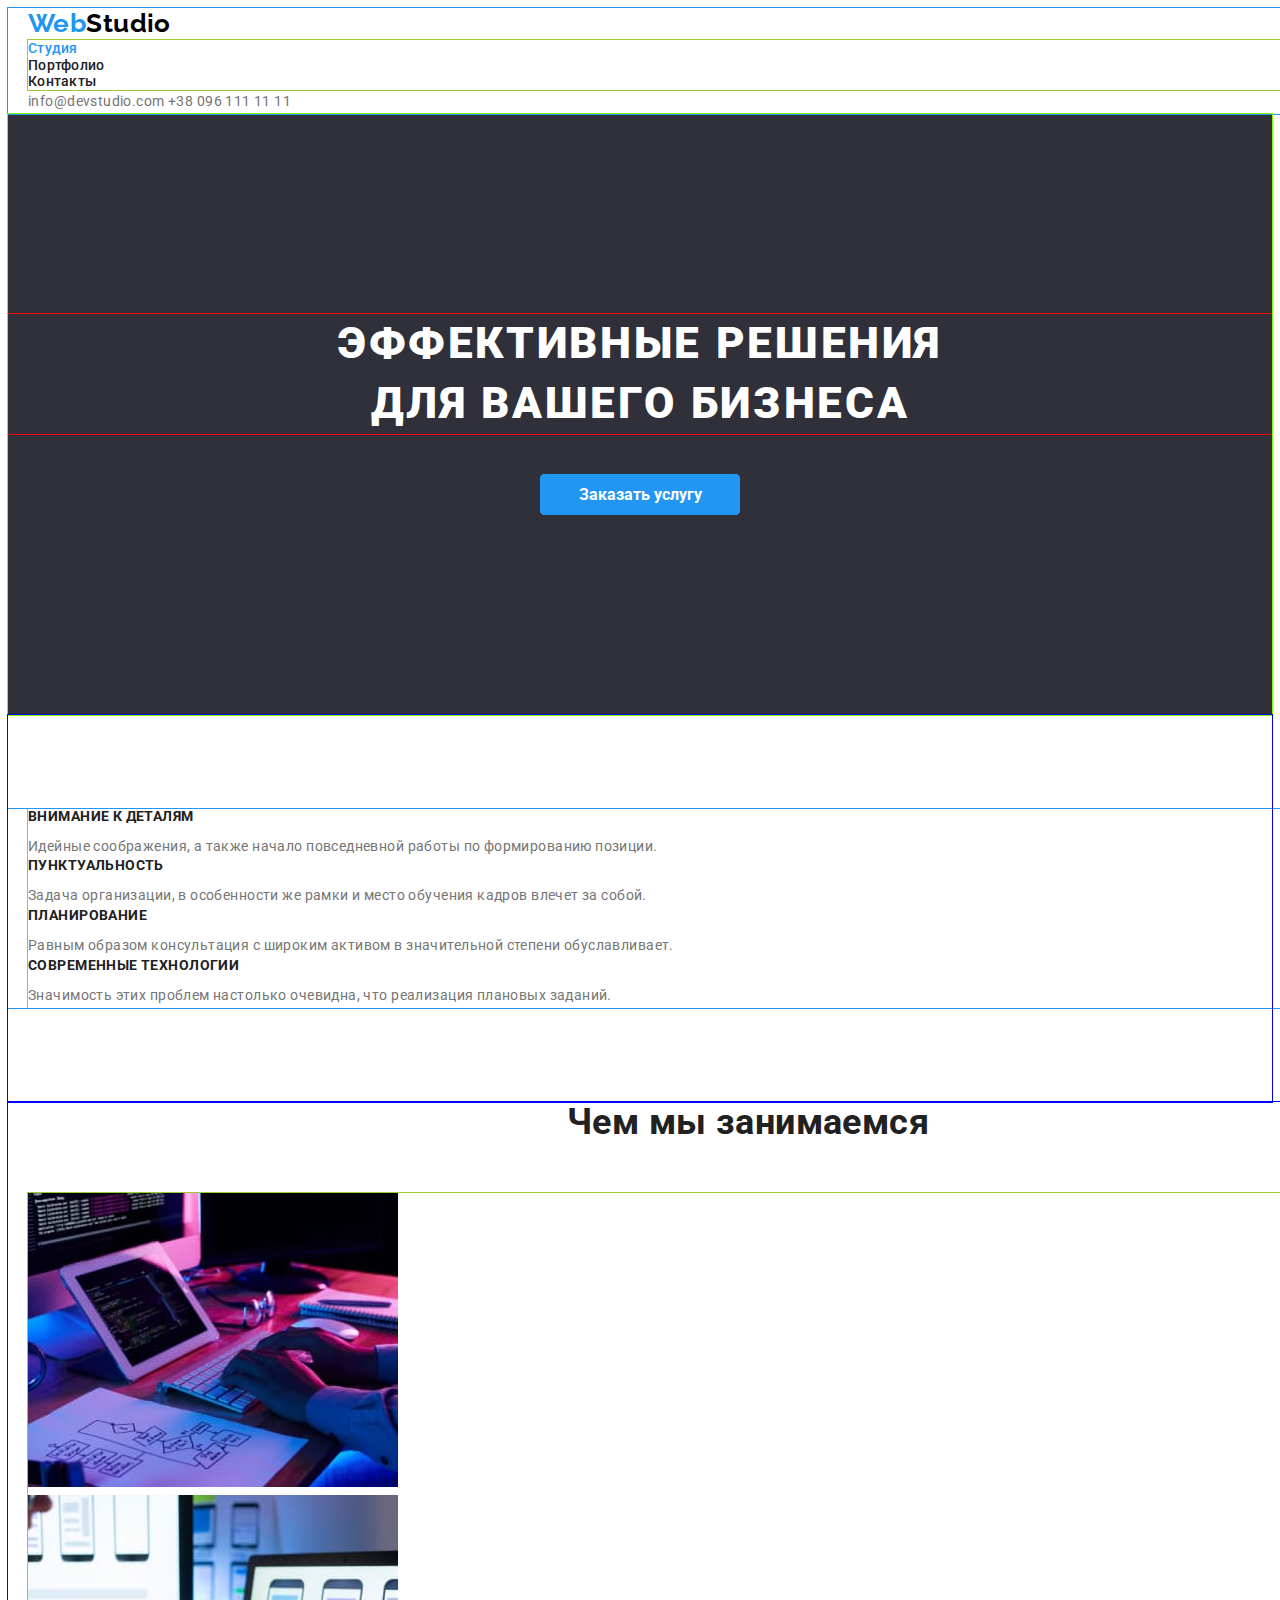
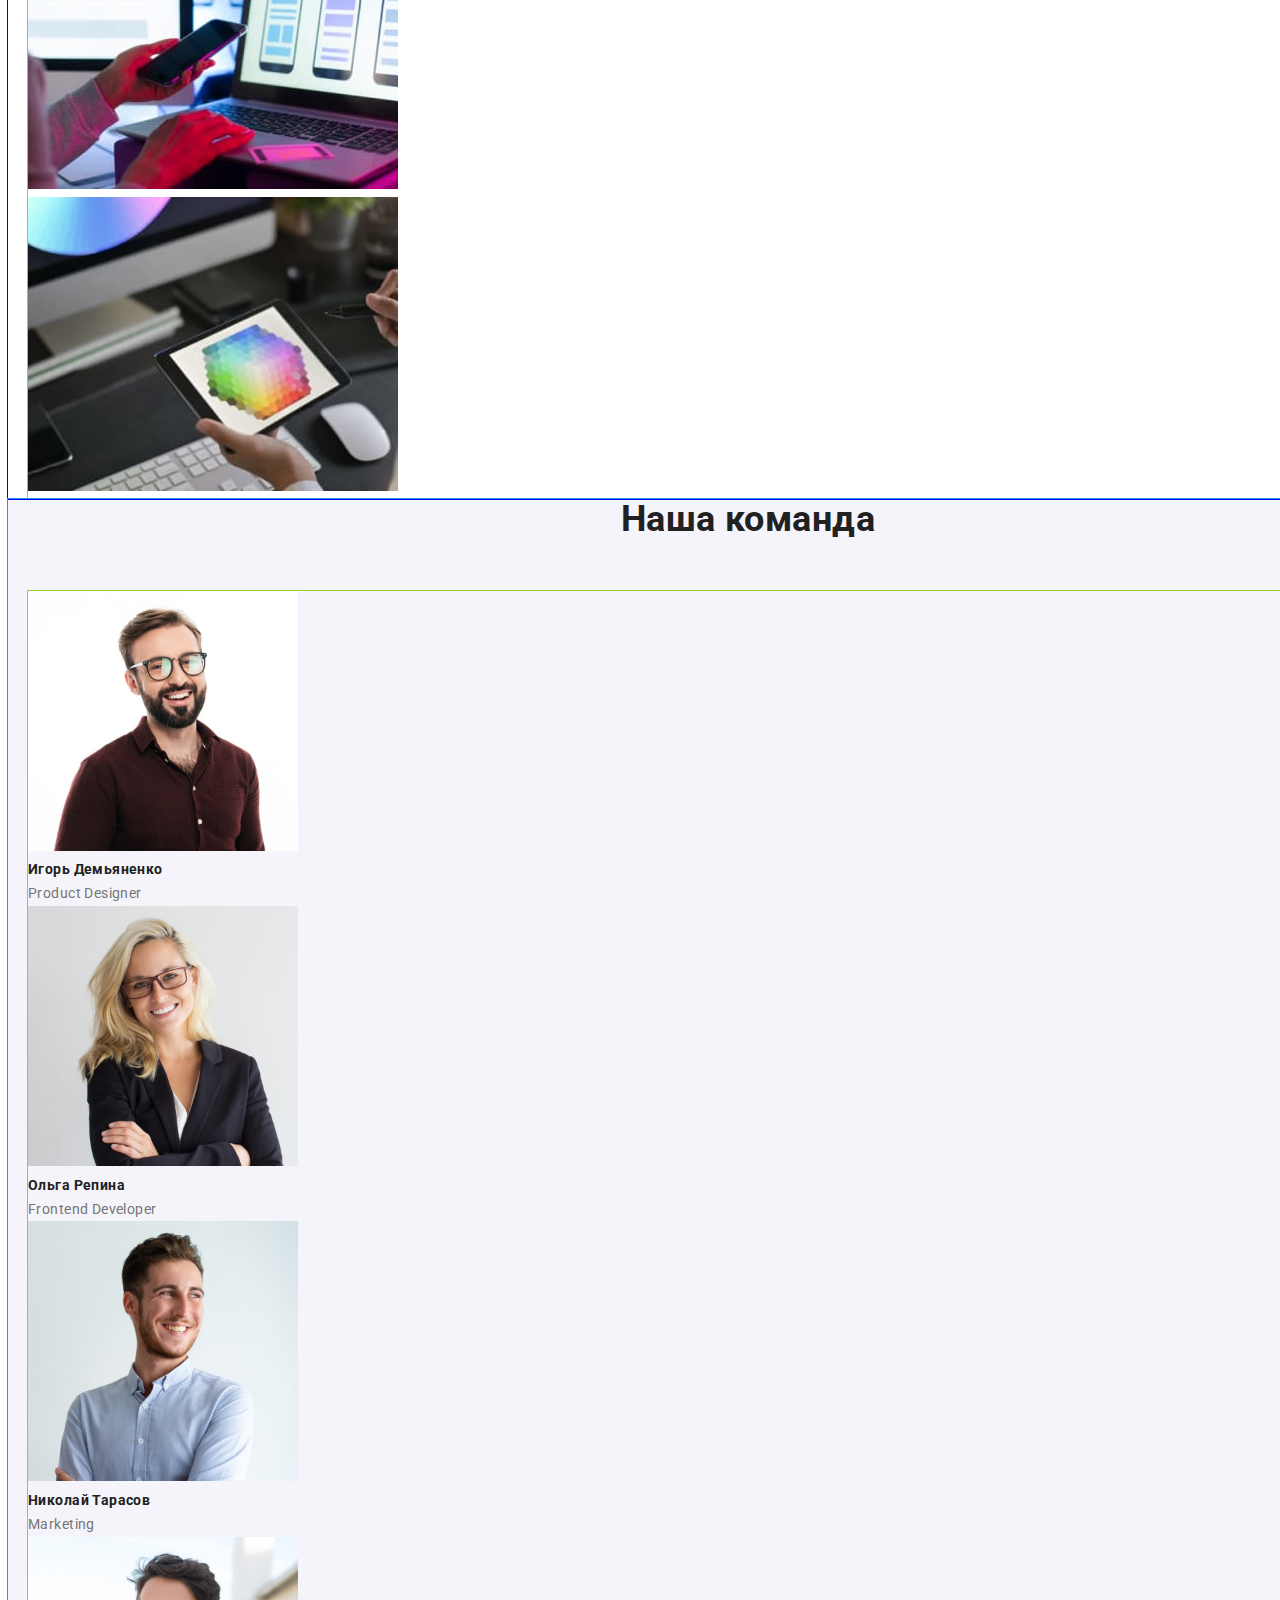
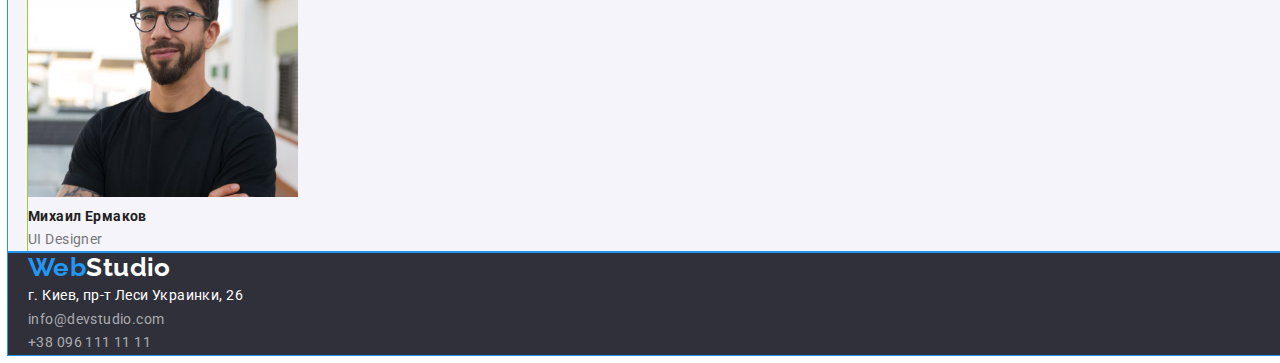
<file: index.html>
<!DOCTYPE html>
<html lang="ru">
<!-- сайт на русском языке -->

<head>
    <meta charset="UTF-8">
    <meta http-equiv="X-UA-Compatible" content="IE=edge">
    <meta name="viewport" content="width=device-width, initial-scale=1.0">

    <title>Главная</title>

    <link rel="stylesheet" href="https://cdnjs.cloudflare.com/ajax/libs/modern-normalize/1.0.0/modern-normalize.min.css" integrity="sha512-ISS7cAi1PEhQ8jnbJpJZMd29NlhNj4AWYyLOSp2CE/CsHxTCu+r+t0D2yoJudVrd0/8fTVPUVDzY5Tvli75u/g==" crossorigin="anonymous" />
    <link rel="preconnect" href="https://fonts.gstatic.com">
    <link href="https://fonts.googleapis.com/css2?family=Raleway:wght@700&family=Roboto:wght@400;500;700;900&display=swap" rel="stylesheet">
    <link rel="stylesheet" href="./css/styles.css">
</head>

<body>

    <!-- Header -->
    <header class="container">
        <a href="index.html" class="logo-link"><span class="logo">Web</span><span class="studio-up">Studio</span></a>
        <nav class="navigation-links">
            <ul>
                <li><a href="./index.html" class="navigation-links current">Студия</a></li>
                <li><a href="./portfolio.html" class="navigation-links">Портфолио</a></li>
                <li><a href="" class="navigation-links">Контакты</a></li>
            </ul>
        </nav>
        <a href="mailto:info@devstudio.com" class="header-contacts">info@devstudio.com</a>
        <a href="tel:+380961111111" class="header-contacts">+38 096 111 11 11</a>
    </header>

    <!-- main content -->
    <main>

        <!-- HERO> -->
        <section class="hero-section">
            <h1 class="hero-title">Эффективные решения <br> для вашего бизнеса</h1>
            <button type="button" class="main-button">
                Заказать услугу
            </button>
        </section>

        <!-- Advantages -->

        <section class="advantages-section">
            <div class="container">
                <h2 class="hidden">Наши преимущества</h2>
                <ul>
                    <li>
                        <div>
                            <h3 class="advantages-header">Внимание к деталям</h3>
                            <p class="advantages-paragraph">Идейные соображения, а также начало повседневной работы по формированию позиции.</p>
                        </div>
                    </li>
                    <li>
                        <div>
                            <h3 class="advantages-header">Пунктуальность</h3>
                            <p class="advantages-paragraph">Задача организации, в особенности же рамки и место обучения кадров влечет за собой.</p>
                        </div>
                    </li>
                    <li>
                        <div>
                            <h3 class="advantages-header">Планирование</h3>
                            <p class="advantages-paragraph">Равным образом консультация с широким активом в значительной степени обуславливает.
                            </p>
                        </div>
                    </li>
                    <li>
                        <div>
                            <h3 class="advantages-header">Современные технологии</h3>
                            <p class="advantages-paragraph">Значимость этих проблем настолько очевидна, что реализация плановых заданий.</p>
                        </div>
                    </li>
                </ul>
            </div>
        </section>

        <!-- Work -->

        <section class="work-section container">
            <h2 class="work-section-header">Чем мы занимаемся </h2>
            <ul>
                <li><img src="./images/box_1.jpg" alt="Програмист работает на пк" width=370></li>
                <li><img src="./images/box_2.jpg" alt="веб-дизайнеры разрабатывают интерфейс приложения на смартфон, " width=370></li>
                <li><img src="./images/box_3.jpg" alt="дизайнер работает над цветовыми решениями на планшете " width=370></li>
            </ul>
        </section>

        <!-- Team -->

        <section class="team-section container">
            <h2 class="team-section-header">Наша команда</h2>
            <ul>
                <li>
                    <img src="./images/team1.jpg" alt="Фото Продукт-дизайнера" Width=270>

                    <h4 class="teammates-names">Игорь Демьяненко</h4>
                    <p class="teammates-position">Product Designer</p>


                </li>
                <li>
                    <img src="./images/team2.jpg" alt="фото фронтэнд-разработчика" Width=270>

                    <h4 class="teammates-names">Ольга Репина</h4>
                    <p class="teammates-position">Frontend Developer</p>


                </li>
                <li>
                    <img src="./images/team3.jpg" alt="Фото специалиста по маркетингу" Width=270>

                    <h4 class="teammates-names">Николай Тарасов</h4>
                    <p class="teammates-position">Marketing</p>

                </li>
                <li>
                    <img src="./images/team4.jpg" alt="Фото дизайнера интерфейса" Width=270>

                    <h4 class="teammates-names">Михаил Ермаков</h4>
                    <p class="teammates-position">UI Designer</p>

                </li>
            </ul>
        </section>


    </main>

    <!-- Footer -->

    <footer class="container">
        <a href="index.html" class="logo-link"><span class="logo">Web</span><span class="studio-down">Studio</span></a>
        <address><span class="actual-address">г. Киев, пр-т Леси Украинки, 26 </span><br>
            <a href="mailto:info@devstudio.com" class="footer-contacts">info@devstudio.com</a><br>
            <a href="tel:+380961111111" class="footer-contacts">+38 096 111 11 11</a>
        </address>
    </footer>
</body>

</html>
</file>
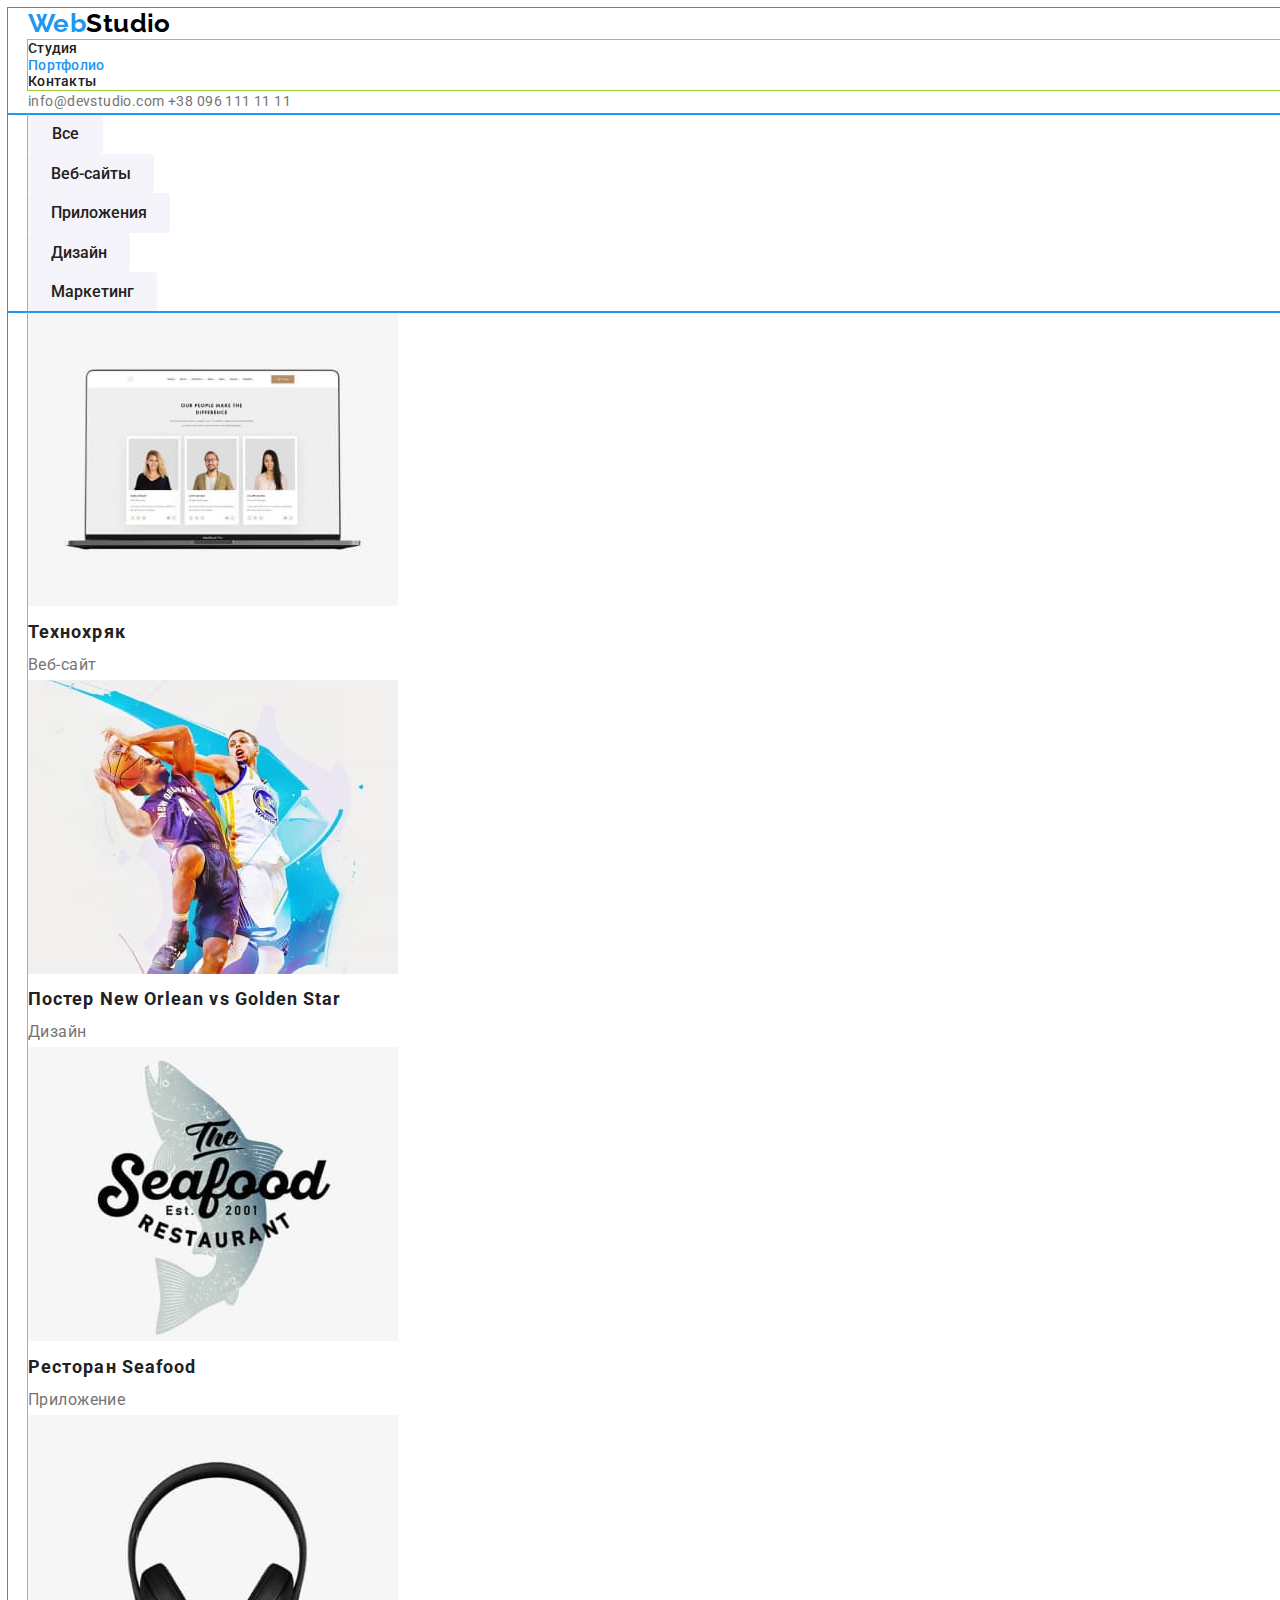
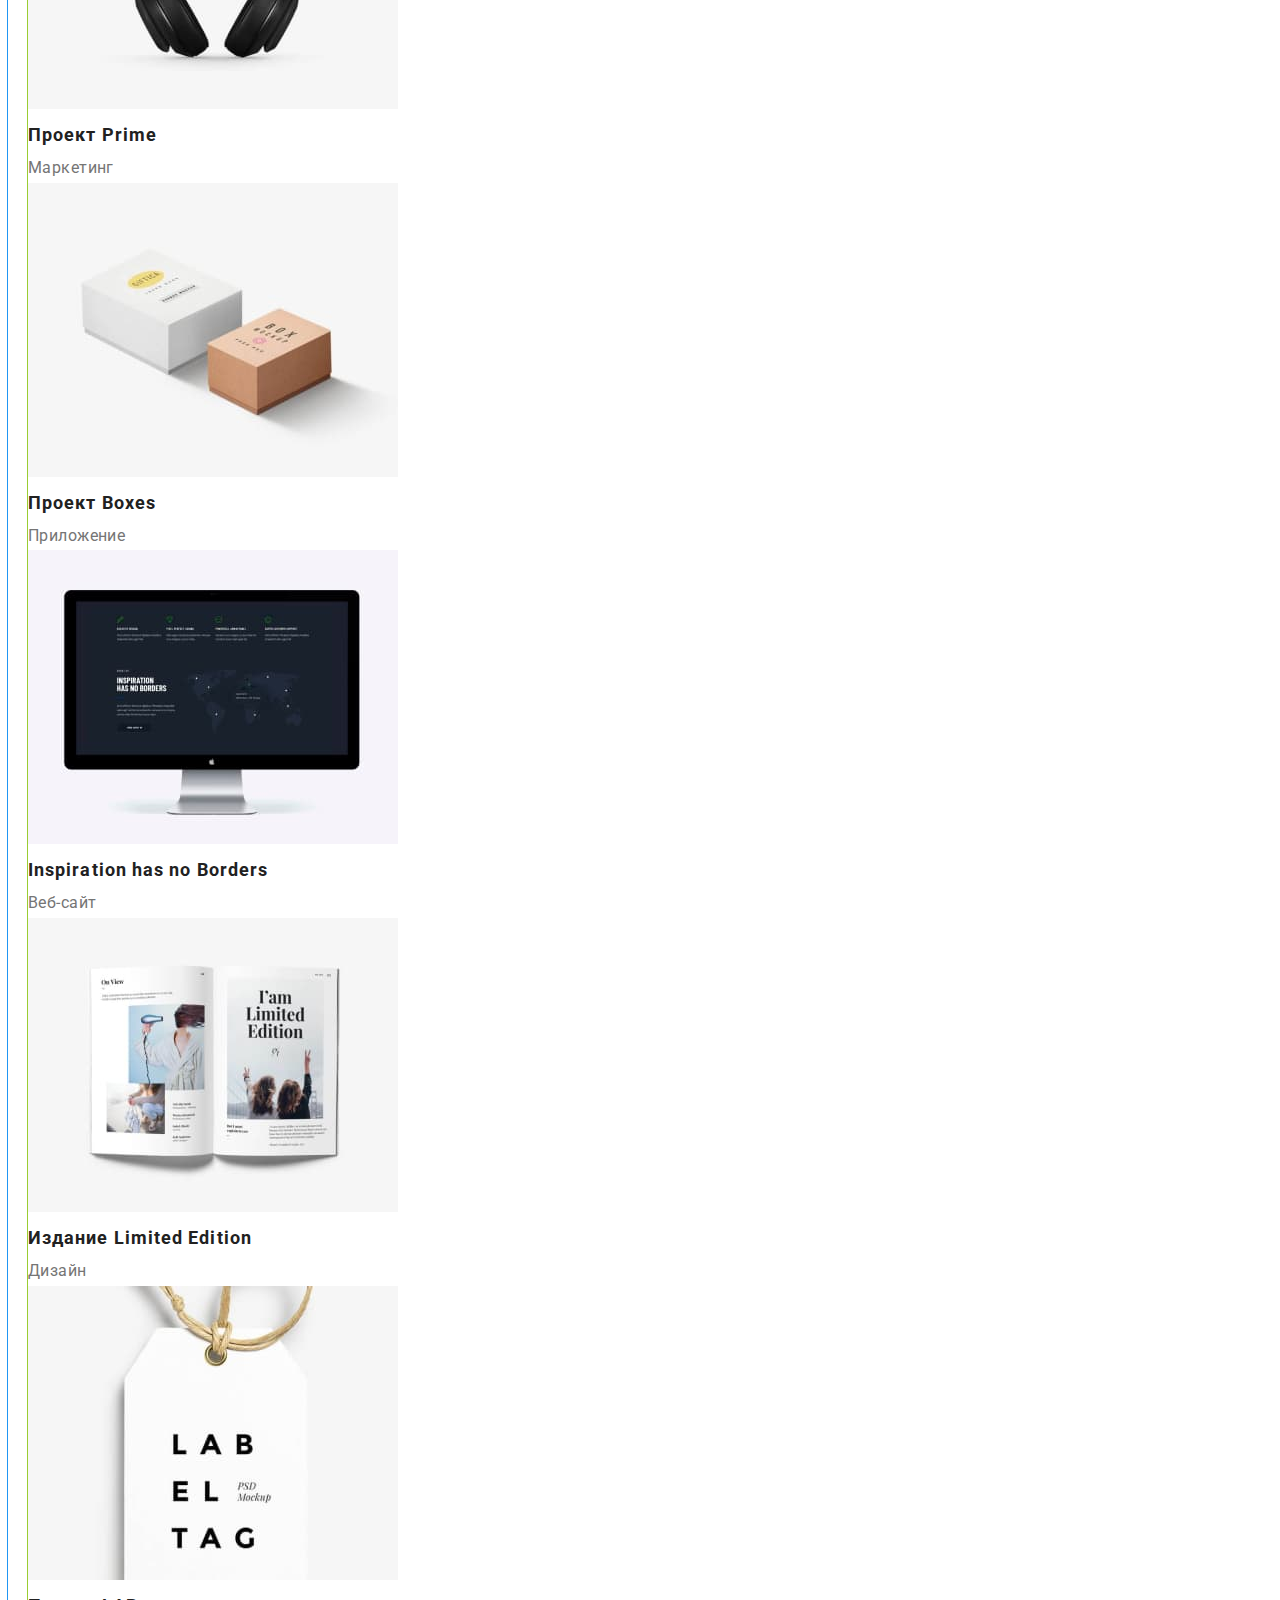
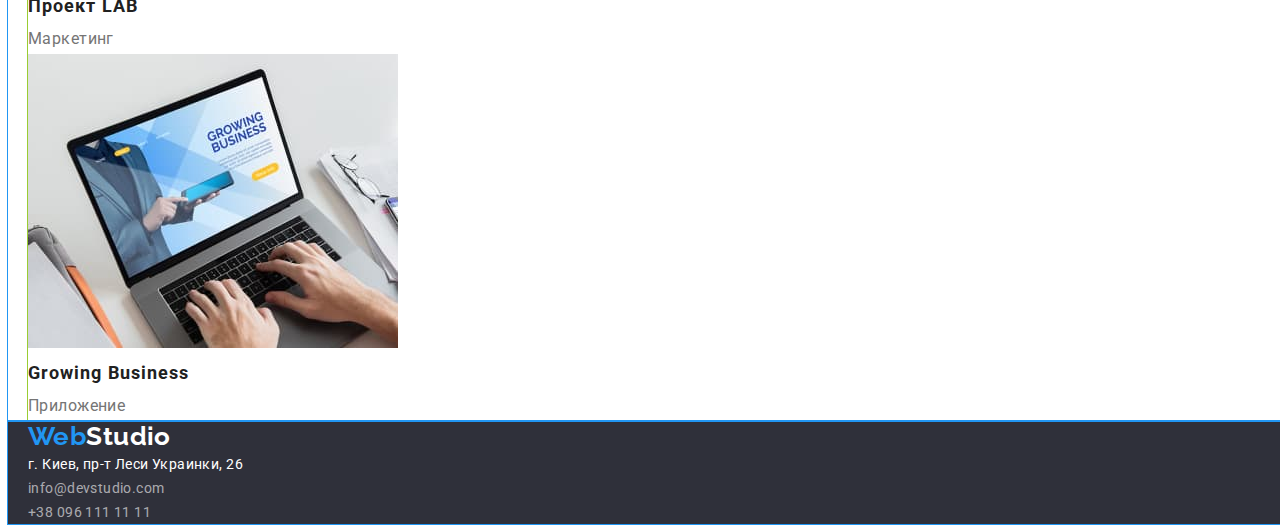
<file: portfolio.html>
<!DOCTYPE html>
<html lang="ru">
<!-- сайт на русском языке -->

<head>
    <meta charset="UTF-8">
    <meta http-equiv="X-UA-Compatible" content="IE=edge">
    <meta name="viewport" content="width=device-width, initial-scale=1.0">
    <title>Портфолио</title>
    <link rel="stylesheet" href="https://cdnjs.cloudflare.com/ajax/libs/modern-normalize/1.0.0/modern-normalize.min.css" integrity="sha512-ISS7cAi1PEhQ8jnbJpJZMd29NlhNj4AWYyLOSp2CE/CsHxTCu+r+t0D2yoJudVrd0/8fTVPUVDzY5Tvli75u/g==" crossorigin="anonymous" />
    <link rel="preconnect" href="https://fonts.gstatic.com">
    <link href="https://fonts.googleapis.com/css2?family=Raleway:wght@700&family=Roboto:wght@400;500;700;900&display=swap" rel="stylesheet">
    <link rel="stylesheet" href="./css/styles.css">
</head>

<body>

    <!-- Header -->
    <header class="container">
        <a href="index.html" class="logo-link"><span class="logo">Web</span><span class="studio-up">Studio</span></a>
        <nav class="navigation-links">
            <ul>
                <li><a href="./index.html" class="navigation-links">Студия</a></li>
                <li><a href="./portfolio.html" class="navigation-links current">Портфолио</a></li>
                <li><a href="" class="navigation-links">Контакты</a></li>
            </ul>
        </nav>
        <a href="mailto:info@devstudio.com" class="header-contacts">info@devstudio.com</a>
        <a href="tel:+380961111111" class="header-contacts">+38 096 111 11 11</a>
    </header>
    <main>
        <h1 class="hidden">Портфолио</h1>
        <div class="container">
            <ul>
                <li><button type="button" class="simple-button">Все</button></li>
                <li><button type="button" class="simple-button">Веб-сайты</button></li>
                <li><button type="button" class="simple-button">Приложения</button></li>
                <li><button type="button" class="simple-button">Дизайн</button></li>
                <li><button type="button" class="simple-button">Маркетинг</button></li>
            </ul>
        </div>
        <div class="container">
            <ul>
                <li><img src="./images/PF1.jpg" alt="пример веб-сайта" width=370>
                    <h2 class="product-header">Технохряк</h2>
                    <p class="product-description">Веб-сайт</p>
                </li>
                <li><img src="./images/PF2.jpg" alt="пример дизайна" width=370>
                    <h2 class="product-header">Постер New Orlean vs Golden Star</h2>
                    <p class="product-description">Дизайн</p>
                </li>
                <li><img src="./images/PF3.jpg" alt="пример приложения" width=370>
                    <h2 class="product-header">Ресторан Seafood</h2>
                    <p class="product-description">Приложение</p>
                </li>
                <li><img src="./images/PF4.jpg" alt="пример маркетингового решения" width=370>
                    <h2 class="product-header">Проект Prime</h2>
                    <p class="product-description">Маркетинг</p>
                </li>
                <li><img src="./images/PF5.jpg" alt="пример приложения" width=370>
                    <h2 class="product-header">Проект Boxes</h2>
                    <p class="product-description">Приложение</p>
                </li>
                <li><img src="./images/PF6.jpg" alt="пример веб-сайта" width=370>
                    <h2 class="product-header">Inspiration has no Borders</h2>
                    <p class="product-description">Веб-сайт</p>
                </li>
                <li><img src="./images/PF7.jpg" alt="пример дизайна" width=370>
                    <h2 class="product-header">Издание Limited Edition</h2>
                    <p class="product-description">Дизайн</p>
                </li>
                <li><img src="./images/PF8.jpg" alt="пример маркетингового решения" width=370>
                    <h2 class="product-header">Проект LAB</h2>
                    <p class="product-description">Маркетинг</p>
                </li>
                <li><img src="./images/PF9.jpg" alt="пример приложения" width=370>
                    <h2 class="product-header">Growing Business</h2>
                    <p class="product-description">Приложение</p>
                </li>
            </ul>
        </div>
    </main>
    <footer class="container">
        <a href="index.html" class="logo-link"><span class="logo">Web</span><span class="studio-down">Studio</span></a>
        <address><span class="actual-address">г. Киев, пр-т Леси Украинки, 26 </span><br>
            <a href="mailto:info@devstudio.com" class="footer-contacts">info@devstudio.com</a><br>
            <a href="tel:+380961111111" class="footer-contacts">+38 096 111 11 11</a>
        </address>
    </footer>
</body>


</html>
</file>
<file: css/styles.css>
:root {
            --main-color: #2f303a;
            --important-text-color: #212121;
            --common-text-color: #757575;
            --secondary-text-color: rgba(255, 255, 255, 0.6);
            --important-color: #ffffff;
            --accent-color: #2196f3;
            --background-color-main: #e5e5e5;
            --background-color-secondary: #f5f4fa;
        }
        
        body {
            font-family: Roboto, sans-serif;
            font-style: normal;
            font-weight: 400;
            font-size: 14px;
            line-height: 1.7;
            letter-spacing: 0.03em;
            color: var(--common-text-color);
        }
        
        ul {
            list-style-type: none;
            margin: 0px;
            padding: 0px;
            outline: 1px solid yellowgreen;
        }
        
        .hidden {
            position: absolute !important;
            clip: rect(1px 1px 1px 1px);
            clip: rect(1px, 1px, 1px, 1px);
            padding: 0 !important;
            border: 0 !important;
            height: 1px !important;
            width: 1px !important;
            overflow: hidden;
        }
        
        .container {
            margin-left: auto;
            margin-right: auto;
            width: 1440px;
            padding-left: 20px;
            padding-right: 20px;
            outline: 1px solid #2196f3;
        }
        /* header styles */
        
        header {
            background-color: var(--important-color);
            outline: 1px solid tomato;
        }
        
        .logo {
            font-family: Raleway;
            font-weight: 700;
            font-size: 26px;
            line-height: 1.2;
            color: var(--accent-color);
        }
        
        .studio-up {
            font-family: Raleway;
            font-weight: 700;
            font-size: 26px;
            line-height: 1.2;
            color: #000000;
        }
        
        .logo-link {
            text-decoration: none;
        }
        
        .header-contacts {
            color: var(--common-text-color);
            text-decoration: none;
        }
        
        .header-contacts:hover,
        .header-contacts:focus {
            color: var(--accent-color);
        }
        
        .navigation-links:hover,
        .navigation-links:focus {
            color: var(--accent-color);
        }
        
        .navigation-links {
            font-weight: 500;
            font-size: 14px;
            line-height: 1.2;
            letter-spacing: 0.02em;
            color: var(--important-text-color);
            text-decoration: none;
        }
        
        .navigation-links .current {
            color: var(--accent-color);
        }
        /* main styles */
        /* Hero Section styles */
        
        .hero-section {
            background-color: var(--main-color);
            color: var(--important-color);
            outline: 1px solid lawngreen;
            margin-top: 0;
            margin-bottom: 0;
            padding-top: 200px;
            text-align: center;
        }
        
        .hero-title {
            font-weight: 900;
            font-size: 44px;
            line-height: 1.36;
            letter-spacing: 0.06em;
            text-transform: uppercase;
            margin-top: 0px;
            margin-bottom: 40px;
            outline: 1px solid red;
        }
        
        .main-button {
            display: inline-block;
            background-color: var(--accent-color);
            color: var(--important-color);
            cursor: pointer;
            min-width: 200px;
            padding: 10px 32px;
            font-size: 16px;
            font-weight: 700;
            font-family: inherit;
            border: 1px solid var(--accent-color);
            text-align: center;
            border-radius: 4px;
            margin-bottom: 200px;
        }
        /* Advantages section styles */
        
        .advantages-section,
        .work-section {
            background-color: var(--important-color);
            outline: 1px solid blue;
            margin-top: 0;
            margin-bottom: 0;
        }
        
        .advantages-section {
            padding-top: 94px;
            padding-bottom: 94px;
        }
        
        .advantages-header {
            font-weight: 700;
            font-size: 14px;
            line-height: 1.14;
            text-transform: uppercase;
            color: var(--important-text-color);
            margin-top: 0;
            margin-bottom: 10px;
        }
        
        .advantages-paragraph,
        .teammates-position {
            margin-top: 0;
            margin-bottom: 0;
        }
        /* Work section styles*/
        
        .work-section-header,
        .team-section-header {
            font-weight: 700;
            font-size: 36px;
            line-height: 1.16;
            text-align: center;
            color: var(--important-text-color);
            margin-top: 0px;
            margin-bottom: 50px;
        }
        /* Team section styles*/
        
        .team-section {
            background-color: var(--background-color-secondary);
        }
        
        .teammates-names {
            color: var(--important-text-color);
            margin-top: 0px;
            margin-bottom: 0px;
        }
        /* Portfolio page styles */
        
        .simple-button {
            display: inline-block;
            background-color: var(--background-color-secondary);
            color: var(--important-text-color);
            font-family: inherit;
            font-weight: 500;
            font-size: 16px;
            line-height: 1.6;
            text-align: center;
            cursor: pointer;
            border-radius: 4px;
            border: 1px solid transparent;
            min-width: 75px;
            padding: 6px 22px;
        }
        
        .simple-button:hover,
        .simple-button:focus {
            background-color: var(--accent-color);
            color: var(--important-color);
            border: 1px solid var(--accent-color);
        }
        
        .product-header {
            font-weight: 700;
            font-size: 18px;
            line-height: 2;
            letter-spacing: 0.06em;
            color: var(--important-text-color);
            margin-top: 0px;
            margin-bottom: 0px;
        }
        
        .product-description {
            font-size: 16px;
            line-height: 1.87;
            margin-top: 0px;
            margin-bottom: 0px;
        }
        /* footer styles */
        
        footer {
            background-color: var(--main-color);
        }
        
        .studio-down {
            font-family: Raleway;
            font-weight: 700;
            font-size: 26px;
            line-height: 1.2;
            color: var(--important-color);
        }
        
        .actual-address {
            color: var(--important-color);
        }
        
        address {
            font-style: normal;
        }
        
        .footer-contacts {
            color: var(--secondary-text-color);
            text-decoration: none;
        }
        
        .footer-contacts:hover,
        .footer-contacts:focus {
            color: var(--accent-color);
        }
</file>
